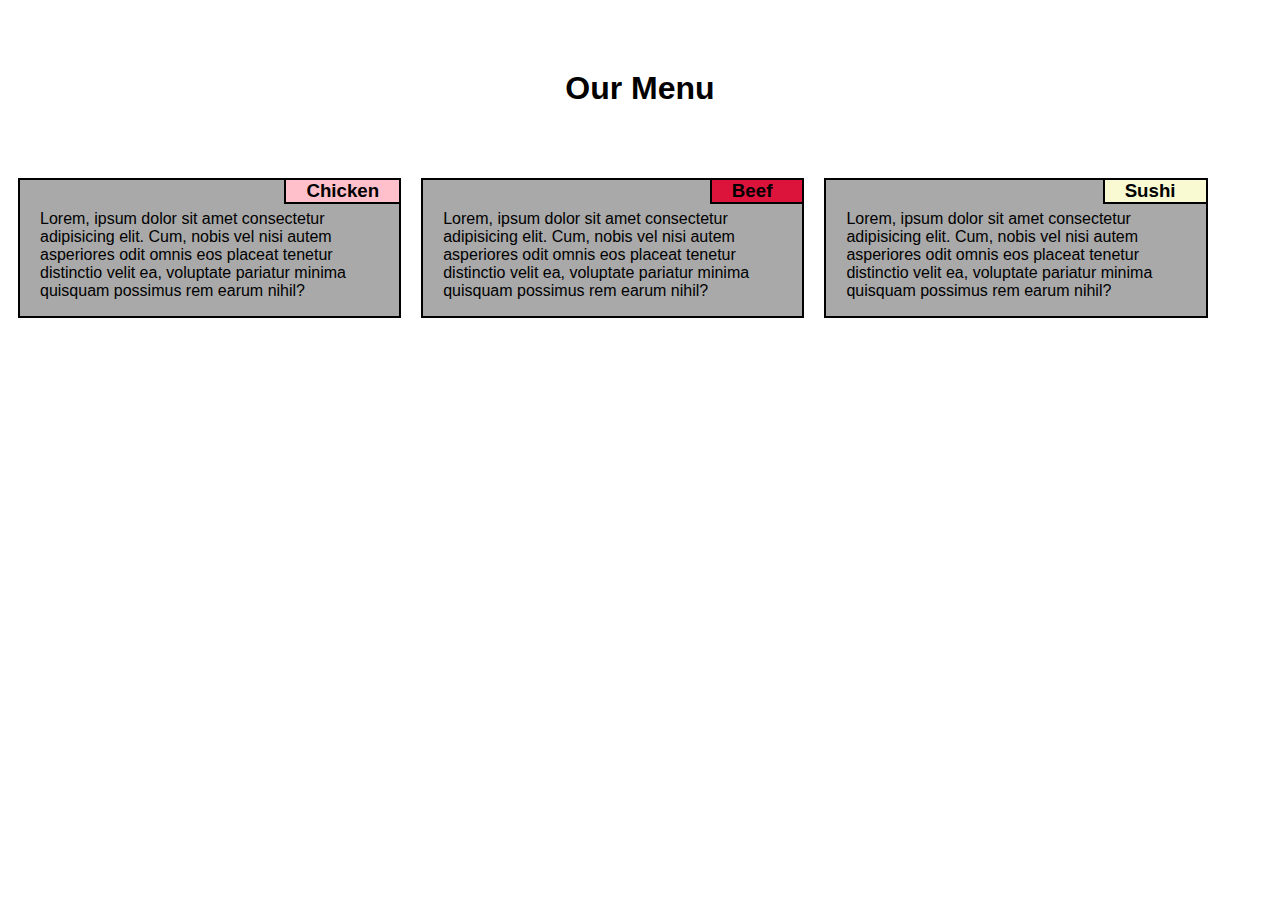
<file: index.html>
<!DOCTYPE html>
<html lang="en">
<head>
    <meta charset="UTF-8">
    <meta name="viewport" content="width=device-width, initial-scale=1.0">
    <link rel="stylesheet" href="./stylesheets/style.css">
    <title>Document</title>
</head>
<body>
    <h1>Our Menu </h1>
    <section class="section1">
        <article class="article">
            <div class="heading"> 
                <h3 class="h1">Chicken</h3>
            </div>
                <p>
                Lorem, ipsum dolor sit amet consectetur adipisicing elit. 
                Cum, nobis vel nisi autem asperiores odit omnis eos placeat 
                tenetur distinctio velit ea, voluptate pariatur minima quisquam 
                possimus rem earum nihil?
            </p>
        </article>
     </section>
    <section class="section2">
        <article class="article">
            <div class="heading">
                <h3 class="h2">Beef</h3>
            </div>
            
            <p>
                Lorem, ipsum dolor sit amet consectetur adipisicing elit. 
                Cum, nobis vel nisi autem asperiores odit omnis eos placeat 
                tenetur distinctio velit ea, voluptate pariatur minima quisquam 
                possimus rem earum nihil?
            </p>
         </article>
        </section>
    <section class="section3">
        <article class="article">
            <div class="heading">
                <h3 class="h3">Sushi</h3>
            </div>
            
            <p>
                Lorem, ipsum dolor sit amet consectetur adipisicing elit. 
                Cum, nobis vel nisi autem asperiores odit omnis eos placeat 
                tenetur distinctio velit ea, voluptate pariatur minima quisquam 
                possimus rem earum nihil?
            </p>
        </article>
    </section>
</body>
</html>
</file>
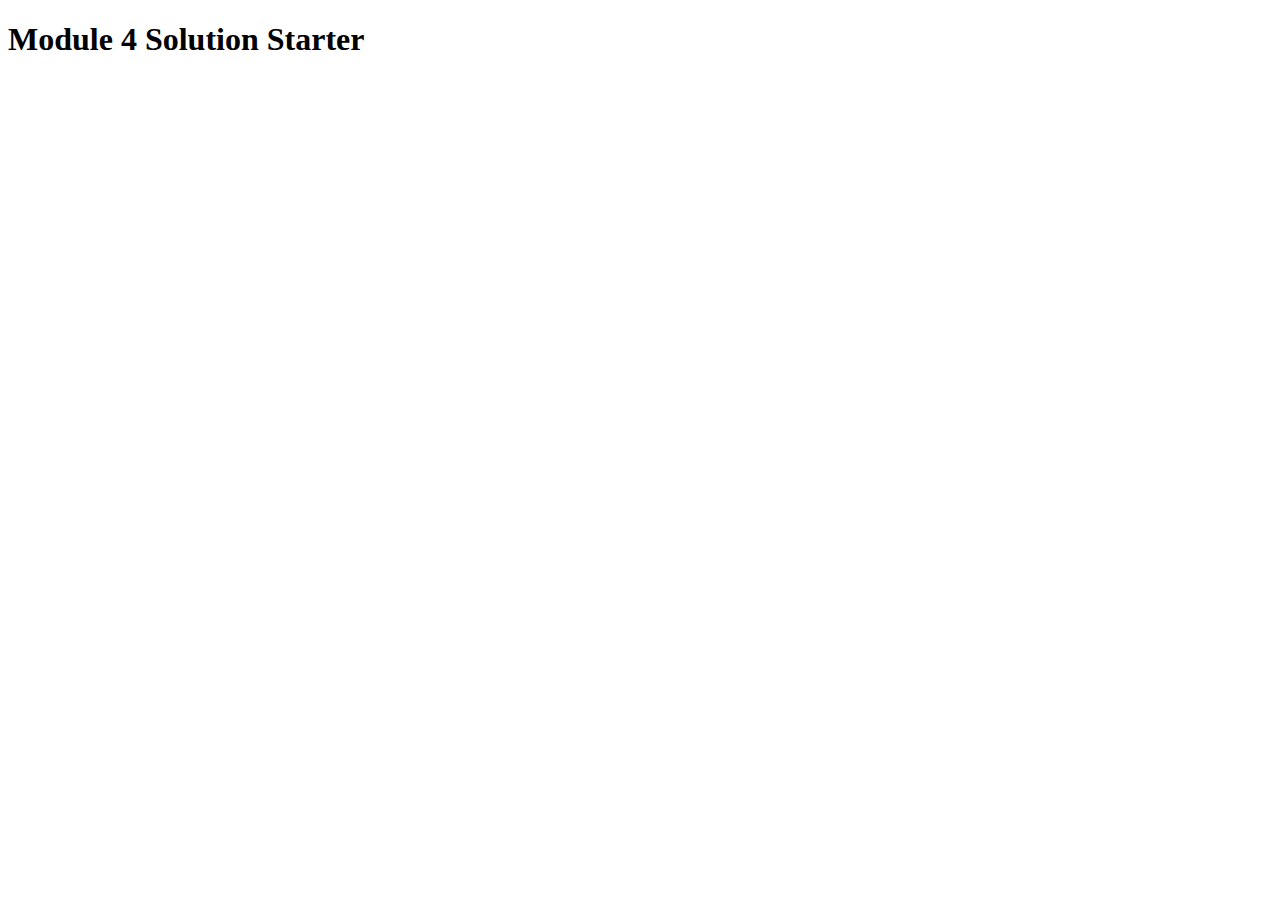
<file: module-4solution/index.html>
<!DOCTYPE html>
<html>
<head>
  <meta charset="utf-8">
  <title>Module 4 Solution Starter</title>
  <script>
    var names = []; // DO NOT REMOVE
  </script>
  <script src="SpeakHello.js"></script>
  <script src="SpeakGoodBye.js"></script>
  <script src="script.js"></script>
</head>
<body>
  <h1>Module 4 Solution Starter</h1>
</body>
</html>
</file>
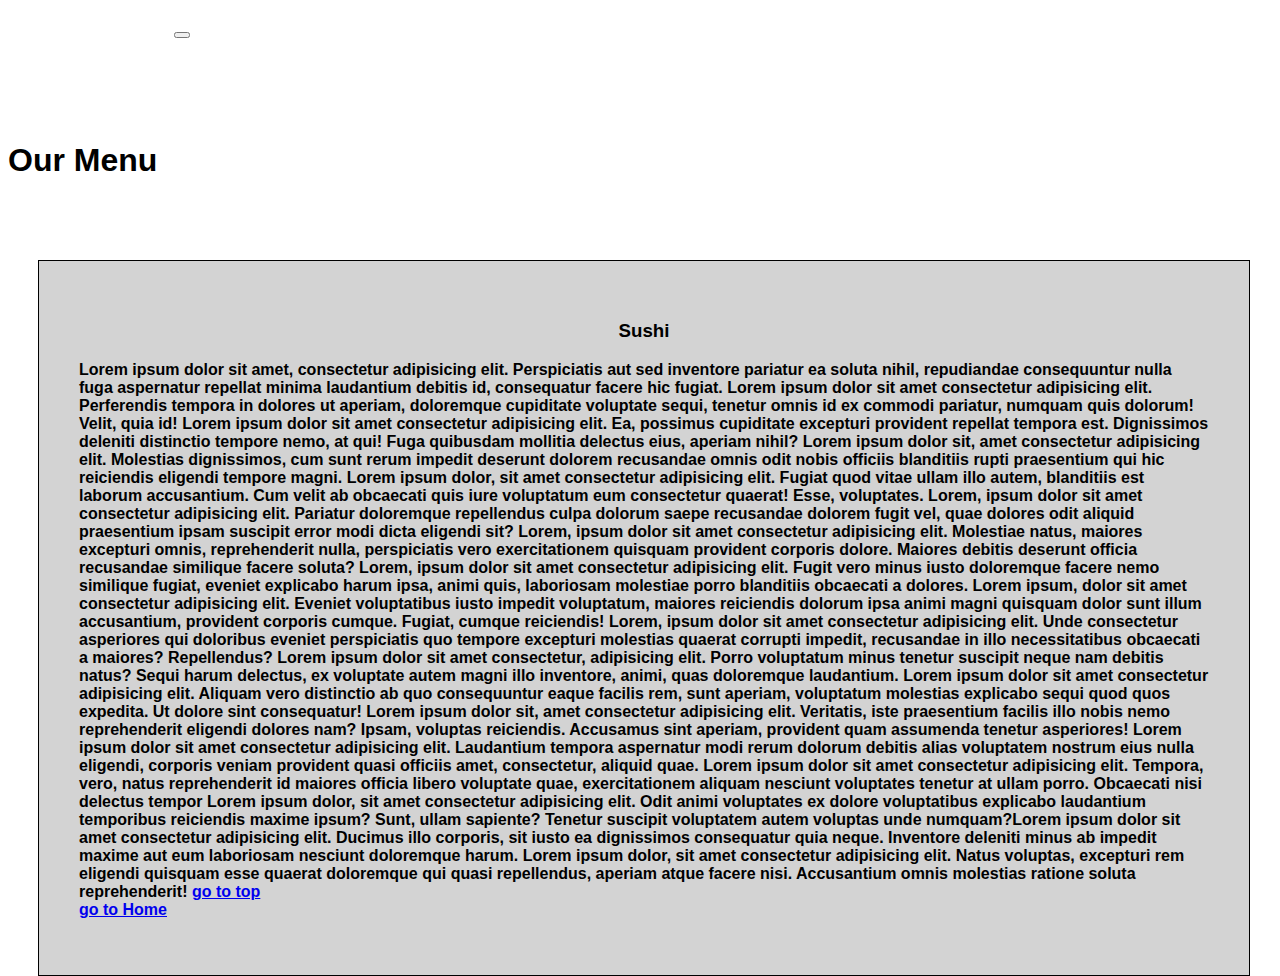
<file: module3-solution/index.html>
<!DOCTYPE html>
<html lang="en">
<head>
    <meta charset="UTF-8">
    <meta name="viewport" content="width=device-width, initial-scale=1.0">
    <title>Document</title>
    <link rel="stylesheet" href="https://stackpath.bootstrapcdn.com/bootstrap/4.5.0/css/bootstrap.min.css" integrity="sha384-9aIt2nRpC12Uk9gS9baDl411NQApFmC26EwAOH8WgZl5MYYxFfc+NcPb1dKGj7Sk" crossorigin="anonymous">
    <link rel="stylesheet" href="https://cdnjs.cloudflare.com/ajax/libs/font-awesome/4.7.0/css/font-awesome.min.css">
    <link rel="stylesheet" href="./index.css">
    <link href="https://fonts.googleapis.com/css2?family=Oxygen:wght@300;400;700&display=swap" rel="stylesheet">

    <!-- Latest compiled and minified CSS -->
<!-- <link rel="stylesheet" href="https://maxcdn.bootstrapcdn.com/bootstrap/4.5.0/css/bootstrap.min.css"> -->
</head>
<body>
<header>
    <nav class="navbar navbar-expand-sm bg-dark navbar-dark " id="navBar">
        <a  class="navbar-brand" href= "">FOOD, LLC</a>

        <button class="navbar-toggler .d-block .d-sm-none" type="button" data-toggle="collapse" data-target="#collapsibleNavBar">
            <span class="navbar-toggler-icon"></span>
        </button>
       
        <div class="collapse navbar-collapse " id="collapsibleNavBar">
            <ul class="navbar-nav">
                <li class="nav-item">
                    <a href="#chicken" class="nav-link">Chicken</a>
                </li>
                <li class="nav-item">
                    <a href="#Beef" class="nav-link">Beef</a>
                </li>
                <li class="nav-item">
                    <a href="#Sushi" class="nav-link">Sushi</a>
                </li>
            </ul>
        </div>
    </div>
    </nav>
</header>


   


<div class="container-fluid">
    <div class="row justify-content-center"> <h1 id="heading">Our Menu</h1></div>
    <div class="row">
    <div class="col-xs-12 col-sm-6 col-md-4 ">
    <section id="chicken">
        <div><h3>Chicken</h3></div>
        <p>Lorem ipsum dolor sit amet, consectetur adipisicing elit. Perspiciatis aut sed 
            inventore pariatur ea soluta nihil, repudiandae consequuntur nulla fuga aspernatur 
            repellat minima laudantium debitis id, consequatur facere hic fugiat. Lorem ipsum dolor 
            sit amet consectetur adipisicing elit. Perferendis tempora in dolores ut aperiam, 
            doloremque cupiditate voluptate sequi, tenetur omnis id ex commodi pariatur, numquam
             quis dolorum! Velit, quia id! Lorem ipsum dolor sit amet consectetur adipisicing elit. 
             Ea, possimus cupiditate excepturi provident repellat tempora est. Dignissimos deleniti 
             distinctio tempore nemo, at qui! Fuga quibusdam mollitia delectus eius, aperiam nihil?
              Lorem ipsum dolor sit, amet consectetur adipisicing elit. Molestias dignissimos, 
              cum sunt rerum impedit deserunt dolorem recusandae omnis odit nobis officiis blanditiis
              rupti praesentium qui hic reiciendis eligendi tempore magni. Lorem ipsum dolor, sit amet 
              consectetur adipisicing elit. Fugiat quod vitae ullam illo autem, blanditiis est laborum 
              accusantium. Cum velit ab obcaecati quis iure voluptatum eum consectetur quaerat! Esse, 
              voluptates. Lorem, ipsum dolor sit amet consectetur adipisicing elit. Pariatur doloremque 
              repellendus culpa dolorum saepe recusandae dolorem fugit vel, quae dolores odit aliquid 
              praesentium ipsam suscipit error modi dicta eligendi sit? Lorem, ipsum dolor sit amet 
              consectetur adipisicing elit. Molestiae natus, maiores excepturi omnis, reprehenderit nulla, 
              perspiciatis vero exercitationem quisquam provident corporis dolore. Maiores debitis deserunt
               officia recusandae similique facere soluta? Lorem, ipsum dolor sit amet consectetur adipisicing elit. 
               Fugit vero minus iusto doloremque facere nemo similique fugiat, eveniet explicabo harum ipsa,
                animi quis, laboriosam molestiae porro blanditiis obcaecati a dolores. Lorem ipsum, dolor 
                sit amet consectetur adipisicing elit. Eveniet voluptatibus iusto impedit voluptatum, maiores 
                reiciendis dolorum ipsa animi magni quisquam dolor sunt illum accusantium, provident corporis 
                cumque. Fugiat, cumque reiciendis! Lorem, ipsum dolor sit amet consectetur adipisicing elit. 
                Unde consectetur asperiores qui doloribus eveniet perspiciatis quo tempore excepturi molestias 
                quaerat corrupti impedit, recusandae in illo necessitatibus obcaecati a maiores? Repellendus? 
                Lorem ipsum dolor sit amet consectetur, adipisicing elit. Porro voluptatum minus tenetur suscipit 
                neque nam debitis natus? Sequi harum delectus, ex voluptate autem magni illo inventore, animi, quas 
                doloremque laudantium. Lorem ipsum dolor sit amet consectetur adipisicing elit. Aliquam vero distinctio
                 ab quo consequuntur eaque facilis rem, sunt aperiam, voluptatum molestias explicabo sequi quod quos expedita.
                  Ut dolore sint consequatur! Lorem ipsum dolor sit, amet consectetur adipisicing elit. Veritatis, iste praesentium 
                  facilis illo nobis nemo reprehenderit eligendi dolores nam? Ipsam, voluptas reiciendis. Accusamus sint aperiam, provident
                   quam assumenda tenetur asperiores! Lorem ipsum dolor sit amet consectetur adipisicing elit. Laudantium tempora aspernatur
                    modi rerum dolorum debitis alias voluptatem nostrum eius nulla eligendi, corporis veniam provident quasi officiis amet, 
                    consectetur, aliquid quae. Lorem ipsum dolor sit amet consectetur adipisicing elit. Tempora, vero, natus reprehenderit id 
                    maiores officia libero voluptate quae, exercitationem aliquam nesciunt voluptates tenetur at ullam porro. Obcaecati nisi
                     delectus tempor Lorem ipsum dolor, sit amet consectetur adipisicing elit. Odit animi voluptates ex dolore voluptatibus explicabo 
                     laudantium temporibus reiciendis maxime ipsum? Sunt, ullam sapiente? Tenetur suscipit voluptatem autem voluptas unde numquam?Lorem 
                     ipsum dolor sit amet consectetur adipisicing elit. Ducimus illo corporis, sit iusto ea dignissimos consequatur quia neque. Inventore 
                     deleniti minus ab impedit maxime aut eum laboriosam nesciunt doloremque harum. Lorem ipsum dolor, sit amet consectetur adipisicing elit. 
                     Natus voluptas, excepturi rem eligendi quisquam esse quaerat doloremque qui quasi repellendus, aperiam atque facere nisi. Accusantium omnis 
                     molestias ratione soluta reprehenderit!
            <span><a href="#chicken" id="goTop">go to top</a></span><br> <span><a href="#navBar" id="goHome">go to Home</a></span></p>
    </section>
</div>
<div class="col-xs-12 col-sm-6 col-md-4">
    <section id="Beef">
        <div><h3>Beef</h3></div>
        <p>Lorem ipsum dolor sit amet, consectetur adipisicing elit. Perspiciatis aut sed 
            inventore pariatur ea soluta nihil, repudiandae consequuntur nulla fuga aspernatur 
            repellat minima laudantium debitis id, consequatur facere hic fugiat. Lorem ipsum dolor 
            sit amet consectetur adipisicing elit. Perferendis tempora in dolores ut aperiam, 
            doloremque cupiditate voluptate sequi, tenetur omnis id ex commodi pariatur, numquam
             quis dolorum! Velit, quia id! Lorem ipsum dolor sit amet consectetur adipisicing elit. 
             Ea, possimus cupiditate excepturi provident repellat tempora est. Dignissimos deleniti 
             distinctio tempore nemo, at qui! Fuga quibusdam mollitia delectus eius, aperiam nihil?
              Lorem ipsum dolor sit, amet consectetur adipisicing elit. Molestias dignissimos, 
              cum sunt rerum impedit deserunt dolorem recusandae omnis odit nobis officiis blanditiis
              rupti praesentium qui hic reiciendis eligendi tempore magni. Lorem ipsum dolor, sit amet 
              consectetur adipisicing elit. Fugiat quod vitae ullam illo autem, blanditiis est laborum 
              accusantium. Cum velit ab obcaecati quis iure voluptatum eum consectetur quaerat! Esse, 
              voluptates. Lorem, ipsum dolor sit amet consectetur adipisicing elit. Pariatur doloremque 
              repellendus culpa dolorum saepe recusandae dolorem fugit vel, quae dolores odit aliquid 
              praesentium ipsam suscipit error modi dicta eligendi sit? Lorem, ipsum dolor sit amet 
              consectetur adipisicing elit. Molestiae natus, maiores excepturi omnis, reprehenderit nulla, 
              perspiciatis vero exercitationem quisquam provident corporis dolore. Maiores debitis deserunt
               officia recusandae similique facere soluta? Lorem, ipsum dolor sit amet consectetur adipisicing elit. 
               Fugit vero minus iusto doloremque facere nemo similique fugiat, eveniet explicabo harum ipsa,
                animi quis, laboriosam molestiae porro blanditiis obcaecati a dolores. Lorem ipsum, dolor 
                sit amet consectetur adipisicing elit. Eveniet voluptatibus iusto impedit voluptatum, maiores 
                reiciendis dolorum ipsa animi magni quisquam dolor sunt illum accusantium, provident corporis 
                cumque. Fugiat, cumque reiciendis! Lorem, ipsum dolor sit amet consectetur adipisicing elit. 
                Unde consectetur asperiores qui doloribus eveniet perspiciatis quo tempore excepturi molestias 
                quaerat corrupti impedit, recusandae in illo necessitatibus obcaecati a maiores? Repellendus? 
                Lorem ipsum dolor sit amet consectetur, adipisicing elit. Porro voluptatum minus tenetur suscipit 
                neque nam debitis natus? Sequi harum delectus, ex voluptate autem magni illo inventore, animi, quas 
                doloremque laudantium. Lorem ipsum dolor sit amet consectetur adipisicing elit. Aliquam vero distinctio
                 ab quo consequuntur eaque facilis rem, sunt aperiam, voluptatum molestias explicabo sequi quod quos expedita.
                  Ut dolore sint consequatur! Lorem ipsum dolor sit, amet consectetur adipisicing elit. Veritatis, iste praesentium 
                  facilis illo nobis nemo reprehenderit eligendi dolores nam? Ipsam, voluptas reiciendis. Accusamus sint aperiam, provident
                   quam assumenda tenetur asperiores! Lorem ipsum dolor sit amet consectetur adipisicing elit. Laudantium tempora aspernatur
                    modi rerum dolorum debitis alias voluptatem nostrum eius nulla eligendi, corporis veniam provident quasi officiis amet, 
                    consectetur, aliquid quae. Lorem ipsum dolor sit amet consectetur adipisicing elit. Tempora, vero, natus reprehenderit id 
                    maiores officia libero voluptate quae, exercitationem aliquam nesciunt voluptates tenetur at ullam porro. Obcaecati nisi
                     delectus tempor Lorem ipsum dolor, sit amet consectetur adipisicing elit. Odit animi voluptates ex dolore voluptatibus explicabo 
                     laudantium temporibus reiciendis maxime ipsum? Sunt, ullam sapiente? Tenetur suscipit voluptatem autem voluptas unde numquam?Lorem 
                     ipsum dolor sit amet consectetur adipisicing elit. Ducimus illo corporis, sit iusto ea dignissimos consequatur quia neque. Inventore 
                     deleniti minus ab impedit maxime aut eum laboriosam nesciunt doloremque harum. Lorem ipsum dolor, sit amet consectetur adipisicing elit. 
                     Natus voluptas, excepturi rem eligendi quisquam esse quaerat doloremque qui quasi repellendus, aperiam atque facere nisi. Accusantium omnis 
                     molestias ratione soluta reprehenderit!
            <span><a href="#Beef" id="goTop">go to top</a></span><br>
            <span><a href="#navBar" id="goHome">go to Home</a></span></p>
    </section>
</div>
<div class="col-xs-12 col-sm-12 col-md-4">
    <section id="Sushi">
        <div><h3>Sushi</h3></div>
        <p>Lorem ipsum dolor sit amet, consectetur adipisicing elit. Perspiciatis aut sed 
            inventore pariatur ea soluta nihil, repudiandae consequuntur nulla fuga aspernatur 
            repellat minima laudantium debitis id, consequatur facere hic fugiat. Lorem ipsum dolor 
            sit amet consectetur adipisicing elit. Perferendis tempora in dolores ut aperiam, 
            doloremque cupiditate voluptate sequi, tenetur omnis id ex commodi pariatur, numquam
             quis dolorum! Velit, quia id! Lorem ipsum dolor sit amet consectetur adipisicing elit. 
             Ea, possimus cupiditate excepturi provident repellat tempora est. Dignissimos deleniti 
             distinctio tempore nemo, at qui! Fuga quibusdam mollitia delectus eius, aperiam nihil?
              Lorem ipsum dolor sit, amet consectetur adipisicing elit. Molestias dignissimos, 
              cum sunt rerum impedit deserunt dolorem recusandae omnis odit nobis officiis blanditiis
              rupti praesentium qui hic reiciendis eligendi tempore magni. Lorem ipsum dolor, sit amet 
              consectetur adipisicing elit. Fugiat quod vitae ullam illo autem, blanditiis est laborum 
              accusantium. Cum velit ab obcaecati quis iure voluptatum eum consectetur quaerat! Esse, 
              voluptates. Lorem, ipsum dolor sit amet consectetur adipisicing elit. Pariatur doloremque 
              repellendus culpa dolorum saepe recusandae dolorem fugit vel, quae dolores odit aliquid 
              praesentium ipsam suscipit error modi dicta eligendi sit? Lorem, ipsum dolor sit amet 
              consectetur adipisicing elit. Molestiae natus, maiores excepturi omnis, reprehenderit nulla, 
              perspiciatis vero exercitationem quisquam provident corporis dolore. Maiores debitis deserunt
               officia recusandae similique facere soluta? Lorem, ipsum dolor sit amet consectetur adipisicing elit. 
               Fugit vero minus iusto doloremque facere nemo similique fugiat, eveniet explicabo harum ipsa,
                animi quis, laboriosam molestiae porro blanditiis obcaecati a dolores. Lorem ipsum, dolor 
                sit amet consectetur adipisicing elit. Eveniet voluptatibus iusto impedit voluptatum, maiores 
                reiciendis dolorum ipsa animi magni quisquam dolor sunt illum accusantium, provident corporis 
                cumque. Fugiat, cumque reiciendis! Lorem, ipsum dolor sit amet consectetur adipisicing elit. 
                Unde consectetur asperiores qui doloribus eveniet perspiciatis quo tempore excepturi molestias 
                quaerat corrupti impedit, recusandae in illo necessitatibus obcaecati a maiores? Repellendus? 
                Lorem ipsum dolor sit amet consectetur, adipisicing elit. Porro voluptatum minus tenetur suscipit 
                neque nam debitis natus? Sequi harum delectus, ex voluptate autem magni illo inventore, animi, quas 
                doloremque laudantium. Lorem ipsum dolor sit amet consectetur adipisicing elit. Aliquam vero distinctio
                 ab quo consequuntur eaque facilis rem, sunt aperiam, voluptatum molestias explicabo sequi quod quos expedita.
                  Ut dolore sint consequatur! Lorem ipsum dolor sit, amet consectetur adipisicing elit. Veritatis, iste praesentium 
                  facilis illo nobis nemo reprehenderit eligendi dolores nam? Ipsam, voluptas reiciendis. Accusamus sint aperiam, provident
                   quam assumenda tenetur asperiores! Lorem ipsum dolor sit amet consectetur adipisicing elit. Laudantium tempora aspernatur
                    modi rerum dolorum debitis alias voluptatem nostrum eius nulla eligendi, corporis veniam provident quasi officiis amet, 
                    consectetur, aliquid quae. Lorem ipsum dolor sit amet consectetur adipisicing elit. Tempora, vero, natus reprehenderit id 
                    maiores officia libero voluptate quae, exercitationem aliquam nesciunt voluptates tenetur at ullam porro. Obcaecati nisi
                     delectus tempor Lorem ipsum dolor, sit amet consectetur adipisicing elit. Odit animi voluptates ex dolore voluptatibus explicabo 
                     laudantium temporibus reiciendis maxime ipsum? Sunt, ullam sapiente? Tenetur suscipit voluptatem autem voluptas unde numquam?Lorem 
                     ipsum dolor sit amet consectetur adipisicing elit. Ducimus illo corporis, sit iusto ea dignissimos consequatur quia neque. Inventore 
                     deleniti minus ab impedit maxime aut eum laboriosam nesciunt doloremque harum. Lorem ipsum dolor, sit amet consectetur adipisicing elit. 
                     Natus voluptas, excepturi rem eligendi quisquam esse quaerat doloremque qui quasi repellendus, aperiam atque facere nisi. Accusantium omnis 
                     molestias ratione soluta reprehenderit!
            <span><a href="#Sushi" id="goTop">go to top</a></span><br> <span><a href="#navBar" id="goHome">go to Home</a></span></p>
    </section>
</div>
</div>
</div>






<!-- jQuery library -->
<script src="https://ajax.googleapis.com/ajax/libs/jquery/3.5.1/jquery.min.js"></script>

<!-- Popper JS -->
<script src="https://cdnjs.cloudflare.com/ajax/libs/popper.js/1.16.0/umd/popper.min.js"></script>

<!-- Latest compiled JavaScript -->
<script src="https://maxcdn.bootstrapcdn.com/bootstrap/4.5.0/js/bootstrap.min.js"></script>
</body>
</html>
</file>
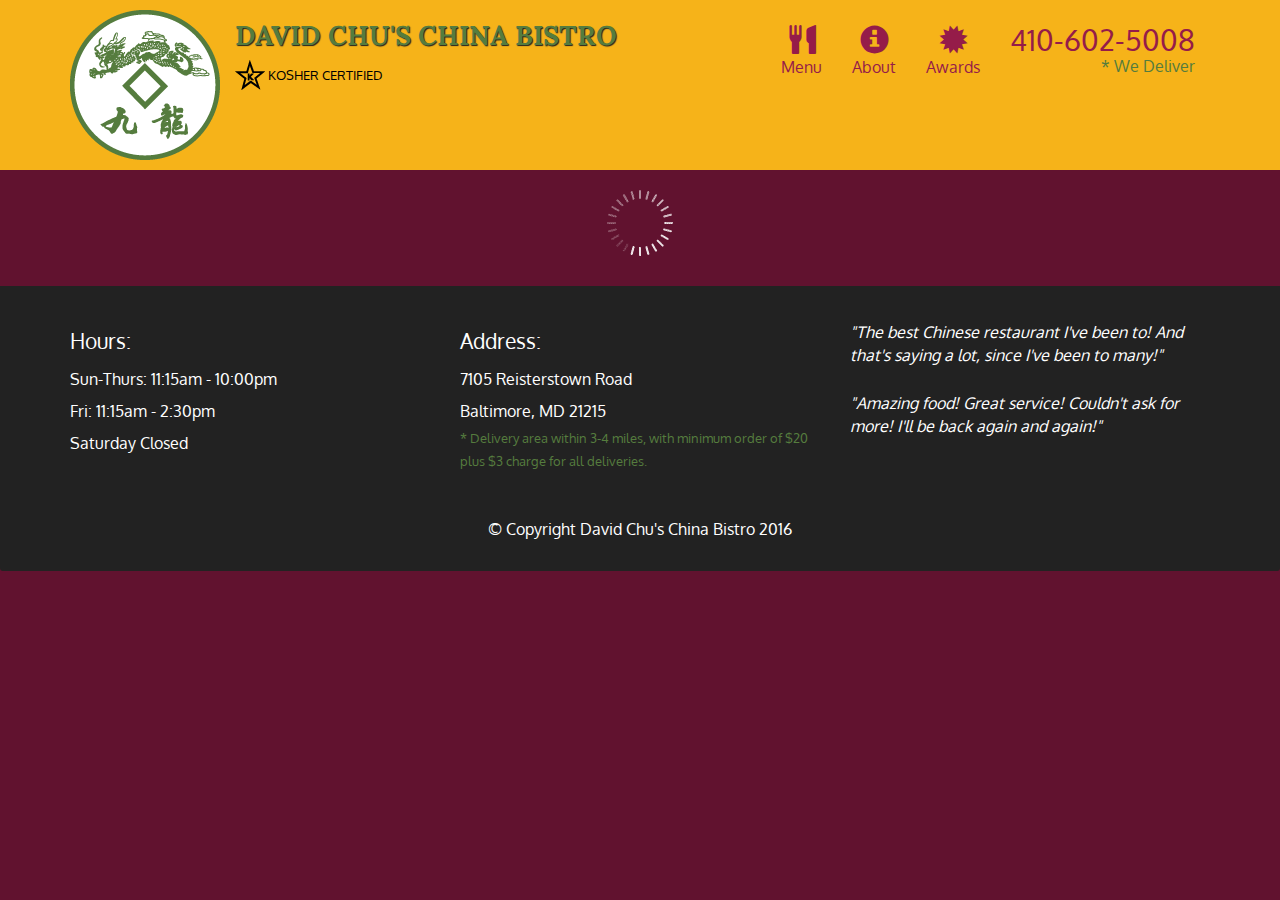
<file: module5-solution/index.html>
<!doctype html>
<html lang="en">
  <head>
    <meta charset="utf-8">
    <meta http-equiv="X-UA-Compatible" content="IE=edge">
    <meta name="viewport" content="width=device-width, initial-scale=1">
    <title>David Chu's China Bistro</title>
    <link rel="stylesheet" href="css/bootstrap.min.css">
    <link rel="stylesheet" href="css/styles.css">
    <link href='https://fonts.googleapis.com/css?family=Oxygen:400,300,700' rel='stylesheet' type='text/css'>
    <link href='https://fonts.googleapis.com/css?family=Lora' rel='stylesheet' type='text/css'>
  </head>
<body>
  <header>
    <nav id="header-nav" class="navbar navbar-default">
      <div class="container">
        <div class="navbar-header">
          <a href="index.html" class="pull-left visible-md visible-lg">
            <div id="logo-img" alt="Logo image"></div>
          </a>

          <div class="navbar-brand">
            <a href="index.html"><h1>David Chu's China Bistro</h1></a>
            <p>
              <img src="images/star-k-logo.png" alt="Kosher certification">
              <span>Kosher Certified</span>
            </p>
          </div>

          <button id="navbarToggle" type="button" class="navbar-toggle collapsed" data-toggle="collapse" data-target="#collapsable-nav" aria-expanded="false">
            <span class="sr-only">Toggle navigation</span>
            <span class="icon-bar"></span>
            <span class="icon-bar"></span>
            <span class="icon-bar"></span>
          </button>
        </div>
        
        <div id="collapsable-nav" class="collapse navbar-collapse">
           <ul id="nav-list" class="nav navbar-nav navbar-right">
            <li id="navHomeButton" class="visible-xs active">
              <a href="index.html">
                <span class="glyphicon glyphicon-home"></span> Home</a>
            </li>
            <li id="navMenuButton">
              <a href="#" onclick="$dc.loadMenuCategories();">
                <span class="glyphicon glyphicon-cutlery"></span><br class="hidden-xs"> Menu</a>
            </li>
            <li>
              <a href="#">
                <span class="glyphicon glyphicon-info-sign"></span><br class="hidden-xs"> About</a>
            </li>
            <li>
              <a href="#">
                <span class="glyphicon glyphicon-certificate"></span><br class="hidden-xs"> Awards</a>
            </li>
            <li id="phone" class="hidden-xs">
              <a href="tel:410-602-5008">
                <span>410-602-5008</span></a><div>* We Deliver</div>
            </li>
          </ul><!-- #nav-list -->
        </div><!-- .collapse .navbar-collapse -->
      </div><!-- .container -->
    </nav><!-- #header-nav -->
  </header>

  <div id="call-btn" class="visible-xs">
    <a class="btn" href="tel:410-602-5008">
    <span class="glyphicon glyphicon-earphone"></span>
    410-602-5008
    </a>
  </div>
  <div id="xs-deliver" class="text-center visible-xs">* We Deliver</div>

  <div id="main-content" class="container"></div>

  <footer class="panel-footer">
    <div class="container">
      <div class="row">
        <section id="hours" class="col-sm-4">
          <span>Hours:</span><br>
          Sun-Thurs: 11:15am - 10:00pm<br>
          Fri: 11:15am - 2:30pm<br>
          Saturday Closed
          <hr class="visible-xs">
        </section>
        <section id="address" class="col-sm-4">
          <span>Address:</span><br>
          7105 Reisterstown Road<br>
          Baltimore, MD 21215
          <p>* Delivery area within 3-4 miles, with minimum order of $20 plus $3 charge for all deliveries.</p>
          <hr class="visible-xs">
        </section>
        <section id="testimonials" class="col-sm-4">
          <p>"The best Chinese restaurant I've been to! And that's saying a lot, since I've been to many!"</p>
          <p>"Amazing food! Great service! Couldn't ask for more! I'll be back again and again!"</p>
        </section>
      </div>
      <div class="text-center">&copy; Copyright David Chu's China Bistro 2016</div>
    </div>
  </footer>

  <!-- jQuery (Bootstrap JS plugins depend on it) -->
  <script src="./js//jquery-2.1.4.min.js"></script>
  <script src="./js/bootstrap.min.js"></script>
  <script src="./js/ajax-utils.js"></script>
  <script src="./js/script.js"></script>
</body>
</html>
</file>
<file: stylesheets/style.css>
@media screen and (min-width: 992px){
    * {
        box-sizing: boder-box;
        font-family: Arial, Helvetica, sans-serif;
    }
    
    h1 {
    margin-top: 70px;
    text-align: center;
    font: bold 50px ;
    }
    
    .section1,.section2,.section3{
        max-width: 30%;
        float: left;
        margin: 50px 10px;
        border: 2px solid black;
        background-color: darkgray;
        position: relative;
        
      
    }

    .heading {
        position: absolute;
        top: 0px;
        right: 0px;
        border: 2px solid;
        border-top: 0px;
        border-right: 0px;
        margin: 0px;
    }

    .h1,.h2, .h3{
        text-align: center;
        padding-left: 20px;
        margin: 0px;
        }
     
    .h1{
        
        background-color:pink;
        padding-right: 20px;
    }
    
    .h2{
      
        background-color: crimson;
        padding-right: 30px;
    }
    
    .h3{
        background-color: lightgoldenrodyellow;
        padding-right: 30px;
    }

     p {
        margin-top: 30px;
        padding-left: 20px;
        padding-right: 20px;
    };

}

@media (min-width: 768px) and (max-width:991px){
    * {
        box-sizing: boder-box;
        font-family: Arial, Helvetica, sans-serif;
    }

    h1 {
        margin-top: 70px;
        text-align: center;
        font: bold 50px ;
        }

    .section1, .section2 {
        max-width: 45%;
        position: relative;
        float: left;

    }

    .section3{
        position: absolute;
        top: 320px;
        width: 91%;
    }

    .section1, .section2, .section3 {
      
        margin: 50px 10px;
        border: 2px solid black;
        background-color: darkgray;
        
    }

    .heading {
        position: absolute;
        top: 0px;
        right: 0px;
        border: 2px solid;
        border-top: 0px;
        border-right: 0px;
        margin: 0px;
    }

    
    .h1,.h2, .h3{
        text-align: center;
        padding-left: 20px;
        margin: 0px;
        }
     
    .h1{
        
        background-color:pink;
        padding-right: 20px;
    }
    
    .h2{
      
        background-color: crimson;
        padding-right: 30px;
    }
    
    .h3{
        background-color: lightgoldenrodyellow;
        padding-right: 30px;
    }

     p {
        margin-top: 30px;
        padding-left: 20px;
        padding-right: 20px;
    };

}


@media screen and (max-width: 767px){
    * {
        box-sizing: boder-box;
        font-family: Arial, Helvetica, sans-serif;
    }

    h1 {
        margin-top: 70px;
        text-align: center;
        font: bold 50px ;
        }

    .section1, .section2, .section3{
        display: block;
        margin: 50px 10px;
        border: 2px solid black;
        background-color: darkgray;
        position: relative;
    }

     .heading {
        position: absolute;
        top: 0px;
        right: 0px;
        border: 2px solid;
        border-top: 0px;
        border-right: 0px;
        margin: 0px;
    }

    
    .h1,.h2, .h3{
        text-align: center;
        padding-left: 20px;
        margin: 0px;
        }
     
    .h1{
        
        background-color:pink;
        padding-right: 20px;
    }
    
    .h2{
      
        background-color: crimson;
        padding-right: 30px;
    }
    
    .h3{
        background-color: lightgoldenrodyellow;
        padding-right: 30px;
    }

     p {
        margin-top: 30px;
        padding-left: 20px;
        padding-right: 20px;
    };

}
</file>
<file: module3-solution/index.css>
body {
    font-family: sans-serif;
}
.navbar-brand{
color: white;
font-size: 30px;
font-weight: bolder;
}

a.navbar-brand:hover {
    color: rgba(40, 6, 65, 0.575);
}


#collapsibleNavBar a.nav-link{
    text-align: center;
    font-weight: bolder;
    
}
#collapsibleNavBar a.nav-link:hover {
    background-color: indigo;
}


#heading {
    
    margin-top: 100px;
    font-weight: bold;
    
    position: relative;
}

#chicken, #Beef, #Sushi{
    border: 1px solid black;
    margin: 60px 30px;
    padding: 40px 40px;
    background-color: lightgrey;
    font-weight: bold;
    float: left;
    position: absolute;
   
}

#chicken h3, #Beef h3, #Sushi h3{
    text-align: center;
    font-weight: bold;

}
/* for Extra small screen */
@media screen and (max-width: 288px) {
  .navbar-brand {
      font-size: 15px;
  }

  #chicken,#Beef, #Sushi {
      padding: 20px 20px;
      margin: 60px 10px;
  }
  #chicken h3,#Beef h3, #Sushi h3{
    text-align: center;
    font-weight: bold;
    font-size: 15px;
}

#heading {
    font-size: 30px;
}
}
/* for large screen except small screen */
@media screen and (min-width: 576px) {
  
    .navbar-nav {
        display: none;
    }

  
}

@media screen and (max-width: 576px) {
    #chicken, #Beef, #Sushi {
        position: relative;
     }
  }

@media (min-width: 576px) and (max-width: 768px){
*{
    box-sizing: border-box;
}
#chicken, #Beef {
    position: relative;
}

#Sushi{
    position: absolute;
    
}

}
</file>
<file: module5-solution/css/styles.css>
body {
  font-size: 16px;
  color: #fff;
  background-color: #61122f;
  font-family: 'Oxygen', sans-serif;
}

/** HEADER **/
#header-nav {
  background-color: #f6b319;
  border-radius: 0;
  border: 0;
}

#logo-img {
  background: url('../images/restaurant-logo_large.png') no-repeat;
  width: 150px;
  height: 150px;
  margin: 10px 15px 10px 0;
}

.navbar-brand {
  padding-top: 25px;
}
.navbar-brand h1 { /* Restaurant name */
  font-family: 'Lora', serif;
  color: #557c3e;
  font-size: 1.5em;
  text-transform: uppercase;
  font-weight: bold;
  text-shadow: 1px 1px 1px #222;
  margin-top: 0;
  margin-bottom: 0;
  line-height: .75;
}
.navbar-brand a:hover, .navbar-brand a:focus {
  text-decoration: none;
}
.navbar-brand p { /* Kosher cert */
  color: #000;
  text-transform: uppercase;
  font-size: .7em;
  margin-top: 15px;
}
.navbar-brand p span { /* Star-K */
  vertical-align: middle;
}

#nav-list {
  margin-top: 10px;
}
#nav-list a {
  color: #951C49;
  text-align: center;
}
#nav-list a:hover {
  background: #E7E7E7;
}
#nav-list a span {
  font-size: 1.8em;
}

#phone {
  margin-top: 5px;
}
#phone a { /* Phone number */
  text-align: right;
  padding-bottom: 0;
}
#phone div { /* We Deliver */
  color: #557c3e;
  text-align: right;
  padding-right: 15px;
}

.navbar-header button.navbar-toggle, .navbar-header .icon-bar {
  border: 1px solid #61122f;
}
.navbar-header button.navbar-toggle {
  clear: both;
  margin-top: -30px;
}
/* END HEADER */

/* FOOTER */
.panel-footer {
  margin-top: 30px;
  padding-top: 35px;
  padding-bottom: 30px;
  background-color: #222;
  border-top: 0;
}
.panel-footer div.row {
  margin-bottom: 35px;
}
#hours, #address {
  line-height: 2;
}
#hours > span, #address > span {
  font-size: 1.3em;
}
#address p {
  color: #557c3e;
  font-size: .8em;
  line-height: 1.8;
}
#testimonials {
  font-style: italic;
}
#testimonials p:nth-child(2) {
  margin-top: 25px;
}
/* END FOOTER */



/* HOME PAGE */
.container .jumbotron {
  box-shadow: 0 0 50px #3F0C1F;
  border: 2px solid #3F0C1F;
}

#menu-tile, #specials-tile, #map-tile {
  height: 250px;
  width: 100%;
  margin-bottom: 15px;
  position: relative;
  border: 2px solid #3F0C1F;
  overflow: hidden;
}
#menu-tile:hover, #specials-tile:hover, #map-tile:hover {
  box-shadow: 0 1px 5px 1px #cccccc;
}
#menu-tile {
  background: url('../images/menu-tile.jpg') no-repeat;
  background-position: center;
}
#specials-tile {
  background: url('../images/specials-tile.jpg') no-repeat;
  background-position: center;
}
#menu-tile span, #specials-tile span, #map-tile span {
  position: absolute;
  bottom: 0;
  right: 0;
  width: 100%;
  text-align: center;
  font-size: 1.6em;
  text-transform: uppercase;
  background-color: #000;
  color: #fff;
  opacity: .8;
}
/* END HOME PAGE */

/* MENU CATEGORIES PAGE */
.category-tile { 
  position: relative;
  border: 2px solid #3F0C1F;
  overflow: hidden;
  width: 200px;
  height: 200px;
  margin: 0 auto 15px;
}
.category-tile span {
  position: absolute;
  bottom: 0;
  right: 0;
  width: 100%;
  text-align: center;
  font-size: 1.2em;
  text-transform: uppercase;
  background-color: #000;
  color: #fff;
  opacity: .8;
}
.category-tile:hover {
  box-shadow: 0 1px 5px 1px #cccccc;
}

#menu-categories-title + div {
  margin-bottom: 50px;
}
/* END MENU CATEGORIES PAGE */

/* SINGLE CATEGORY PAGE */
.menu-item-tile {
  margin-bottom: 25px;
}
.menu-item-tile hr {
  width: 80%;
}
.menu-item-tile .menu-item-price {
  font-size: 1.1em;
  text-align: right;
  margin-top: -15px;
  margin-right: -15px;
}
.menu-item-tile .menu-item-price span {
  font-size: .6em;
}
.menu-item-photo {
  position: relative;
  border: 2px solid #3F0C1F; 
  overflow: hidden;
  padding: 0;
  margin-right: -15px;
  margin-left: auto;
  margin-bottom: 20px;
  max-width: 250px;
}
.menu-item-photo div {
  position: absolute;
  bottom: 0;
  right: 0;
  width: 80px;
  background-color: #557c3e;
  text-align: center;
}
.menu-item-description {
  padding-right: 30px;
}
h3.menu-item-title {
  margin: 0 0 10px;
}
.menu-item-details {
  font-size: .9em;
  font-style: italic;
}
/* END SINGLE CATEGORY PAGE */


/********** Large devices only **********/
@media (min-width: 1200px) {
  .container .jumbotron {
    background: url('../images/jumbotron_1200.jpg') no-repeat;
    height: 675px;
  }
}

/********** Medium devices only **********/
@media (min-width: 992px) and (max-width: 1199px) {
  /* Header */
  #logo-img {
    background: url('../images/restaurant-logo_medium.png') no-repeat;
    width: 100px;
    height: 100px;
    margin: 5px 5px 5px 0;
  }
  /* End Header */

  /* Home Page */
  .container .jumbotron {
    background: url('../images/jumbotron_992.jpg') no-repeat;
    height: 558px;
  }
  /* End Home Page */
}

/********** Small devices only **********/
@media (min-width: 768px) and (max-width: 991px) {
  /* Home Page */
  .container .jumbotron {
    background: url('../images/jumbotron_768.jpg') no-repeat;
    height: 432px;
  }
  /* End Home Page */
}

/********** Extra small devices only **********/
@media (max-width: 767px) {
  /* Header */
  .navbar-brand {
    padding-top: 10px;
    height: 80px;
  }
  .navbar-brand h1 { /* Restaurant name */
    padding-top: 10px;
    font-size: 5vw; /* 1vw = 1% of viewport width */
  }
  .navbar-brand p { /* Kosher cert */
    font-size: .6em;
    margin-top: 12px;
  }
  .navbar-brand p img { /* Star-K */
    height: 20px;
  }

  #collapsable-nav a { /* Collapsed nav menu text */
    font-size: 1.2em;
  }
  #collapsable-nav a span { /* Collapsed nav menu glyph */
    font-size: 1em;
    margin-right: 5px;
  }

  #call-btn > a {
    font-size: 1.5em;
    display: block;
    margin: 0 20px;
    padding: 10px;
    border: 2px solid #fff;
    background-color: #f6b319;
    color: #951c49;
  }
  #xs-deliver {
    margin-top: 5px;
    font-size: .7em;
    letter-spacing: .1em;
    text-transform: uppercase;
  }
  /* End Header */

  /* Footer */
  .panel-footer section {
    margin-bottom: 30px;
    text-align: center;
  }
  .panel-footer section:nth-child(3) {
    margin-bottom: 0; /* margin already exists on the whole row */
  }
  .panel-footer section hr {
    width: 50%;
  }
  /* End Footer */

  /* Home Page */
  .container .jumbotron {
    margin-top: 30px;
    padding: 0;
  }
  #menu-tile, #specials-tile {
    width: 360px;
    margin: 0 auto 15px;
  }

  .menu-item-photo {
    margin-right: auto;
  }
  .menu-item-tile .menu-item-price {
    text-align: center;
  }
  .menu-item-description {
    text-align: center;;
  }
}


/********** Super extra small devices Only :-) (e.g., iPhone 4) **********/
@media (max-width: 479px) {
  /* Header */
  .navbar-brand h1 { /* Restaurant name */
    padding-top: 5px;
    font-size: 6vw;
  }
  /* End Header */
  
  /* Home page */
  #menu-tile, #specials-tile {
    width: 280px;
    margin: 0 auto 15px;
  }

  .col-xxs-12 {
    position: relative;
    min-height: 1px;
    padding-right: 15px;
    padding-left: 15px;
    float: left;
    width: 100%;
  }
}
</file>
